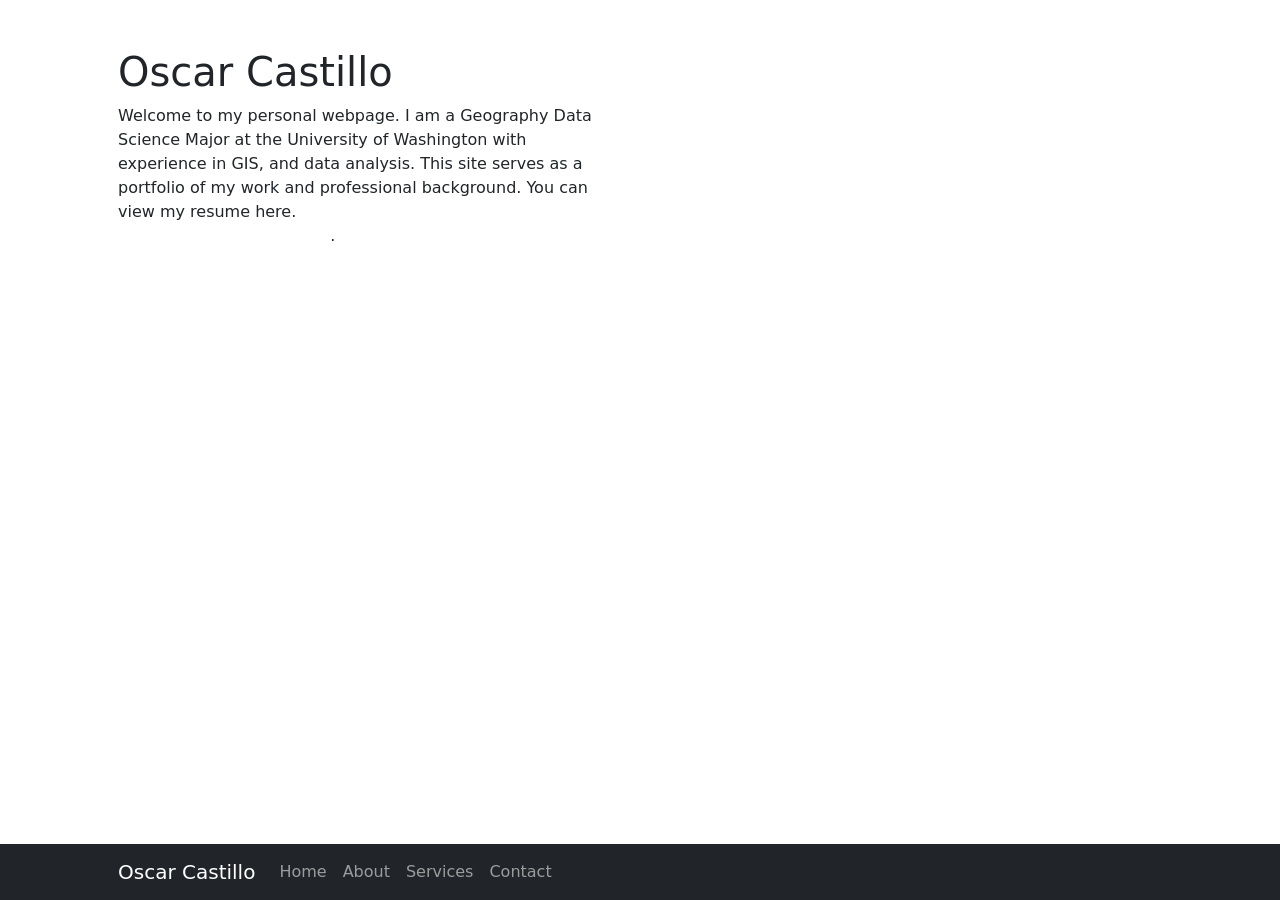
<file: index.html>
<!DOCTYPE html>
<html lang="en">
    <head>
        <meta charset="utf-8" />
        <meta name="viewport" content="width=device-width, initial-scale=1, shrink-to-fit=no" />
        <meta name="description" content="" />
        <meta name="author" content="" />
        <title>Oscar Castillo's Portfolio</title>
        <!-- Favicon-->
        <link rel="icon" type="image/x-icon" href="assets/favicon.ico" />
        <!-- Core theme CSS (includes Bootstrap)-->
        <link href="css/styles.css" rel="stylesheet" />
    </head>
    <body>
        <!-- Navigation-->
        <nav class="navbar navbar-expand-lg navbar-dark bg-dark fixed-bottom">
            <div class="container px-4 px-lg-5">
                <a class="navbar-brand" href="#!">Oscar Castillo</a>
                <button class="navbar-toggler" type="button" data-bs-toggle="collapse" data-bs-target="#navbarResponsive" aria-controls="navbarResponsive" aria-expanded="false" aria-label="Toggle navigation"><span class="navbar-toggler-icon"></span></button>
                <div class="collapse navbar-collapse" id="navbarResponsive">
                    <ul class="navbar-nav ml-auto">
                        <li class="nav-item active"><a class="nav-link" href="#!">Home</a></li>
                        <li class="nav-item"><a class="nav-link" href="#!">About</a></li>
                        <li class="nav-item"><a class="nav-link" href="#!">Services</a></li>
                        <li class="nav-item"><a class="nav-link" href="#!">Contact</a></li>
                    </ul>
                </div>
            </div>
        </nav>
        <!-- Page Content-->
        <section>
            <div class="container px-4 px-lg-5">
                <div class="row gx-4 gx-lg-5">
                    <div class="col-lg-6">
                        <h1 class="mt-5">Oscar Castillo</h1>
                        <p>Welcome to my personal webpage. I am a Geography Data Science Major at the University of Washington with experience in GIS, and data analysis. 
                            This site serves as a portfolio of my work and professional background. You can view my resume here.
                            <a href="resume" class="text-white" style="color: #4da3ff: text-decoration: underline;">https://ocasti-1928405.github.io/resume</a>.</p>
                    </div>
                </div>
            </div>
        </section>
        <!-- Bootstrap core JS-->
        <script src="https://cdn.jsdelivr.net/npm/bootstrap@5.2.3/dist/js/bootstrap.bundle.min.js"></script>
        <!-- Core theme JS-->
        <script src="js/scripts.js"></script>
    </body>
</html>
</file>
